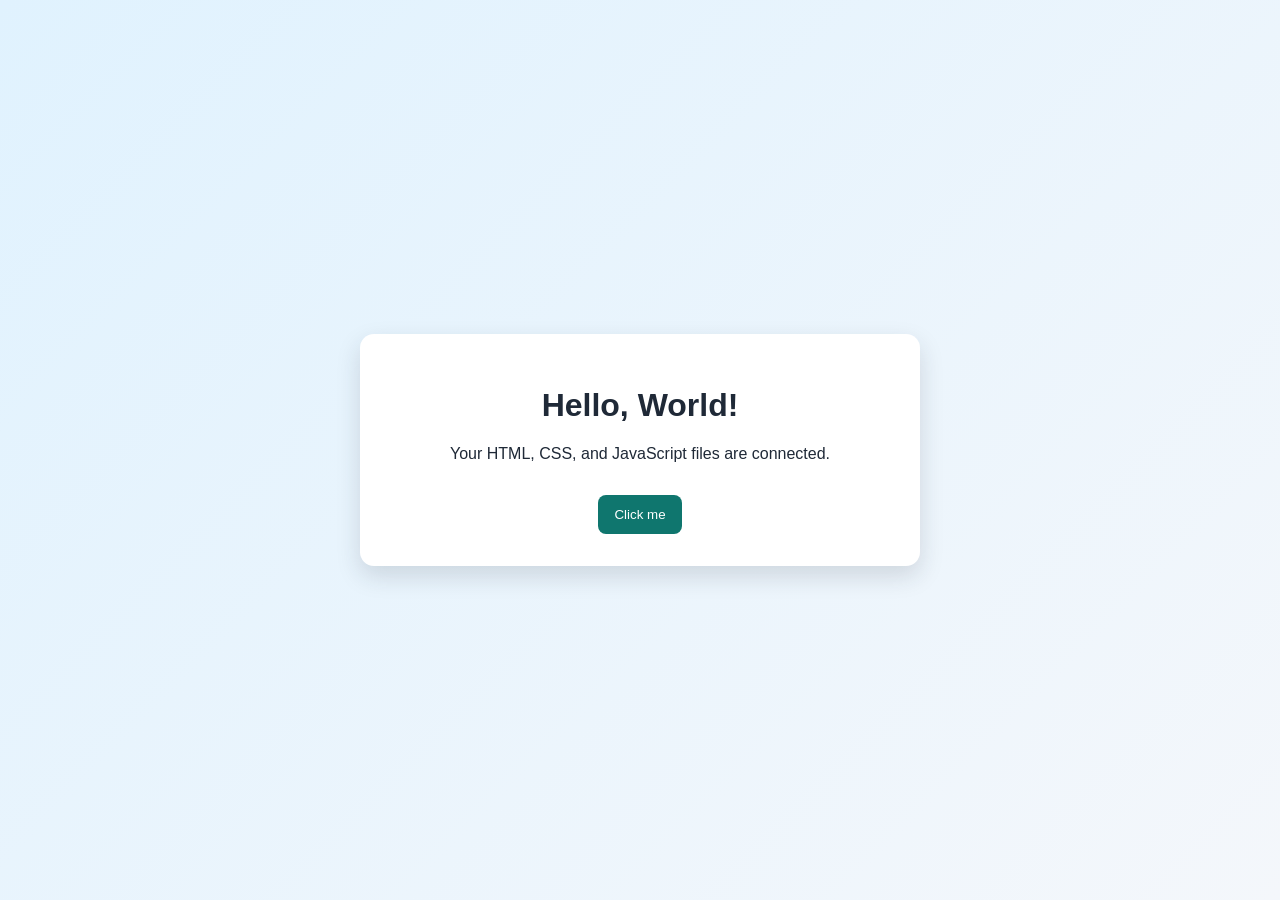
<file: Web Interface Layer (Under Developement)/app.html>
<!doctype html>
<html lang="en">
  <head>
    <meta charset="UTF-8" />
    <meta name="viewport" content="width=device-width, initial-scale=1.0" />
    <title>Starter Page</title>
    <link rel="stylesheet" href="styles.css" />
  </head>
  <body>
    <main class="container">
      <h1>Hello, World!</h1>
      <p>Your HTML, CSS, and JavaScript files are connected.</p>
      <button id="actionBtn">Click me</button>
    </main>

    <script src="script.js"></script>
  </body>
</html>
</file>
<file: Web Interface Layer (Under Developement)/styles.css>
:root {
  --bg: #f4f7fb;
  --card: #ffffff;
  --text: #1f2937;
  --accent: #0f766e;
}

* {
  box-sizing: border-box;
}

body {
  margin: 0;
  min-height: 100vh;
  display: grid;
  place-items: center;
  font-family: "Segoe UI", Tahoma, Geneva, Verdana, sans-serif;
  background: linear-gradient(135deg, #e0f2fe, var(--bg));
  color: var(--text);
}

.container {
  width: min(90vw, 560px);
  background: var(--card);
  padding: 2rem;
  border-radius: 14px;
  box-shadow: 0 10px 24px rgba(31, 41, 55, 0.15);
  text-align: center;
}

#actionBtn {
  margin-top: 1rem;
  border: none;
  background: var(--accent);
  color: #fff;
  padding: 0.75rem 1rem;
  border-radius: 8px;
  cursor: pointer;
}

#actionBtn:hover {
  filter: brightness(0.95);
}
</file>
